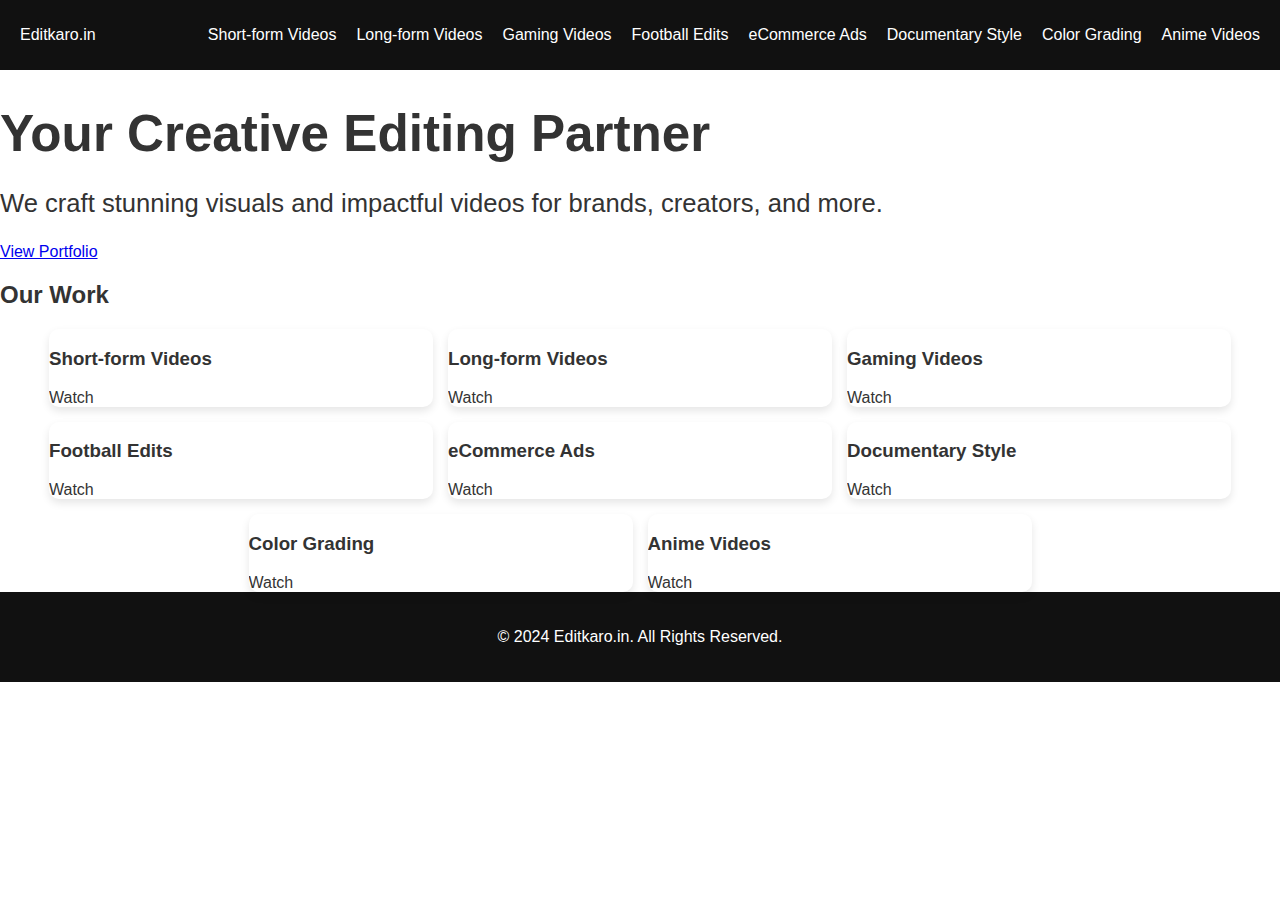
<file: index.html>
<!DOCTYPE html>
<html lang="en">
<head>
    <meta charset="UTF-8">
    <meta name="viewport" content="width=device-width, initial-scale=1.0">
    <title>Editkaro.in - Portfolio</title>
    <link rel="stylesheet" href="styles.css">
    <script src="script.js" defer></script>
</head>
<body>
    <header>
        <div class="logo">Editkaro.in</div>
        <nav>
            <ul>
                <li><a href="short-form.html">Short-form Videos</a></li>
                <li><a href="long-form.html">Long-form Videos</a></li>
                <li><a href="gaming.html">Gaming Videos</a></li>
                <li><a href="football.html">Football Edits</a></li>
                <li><a href="ads.html">eCommerce Ads</a></li>
                <li><a href="documentary.html">Documentary Style</a></li>
                <li><a href="color-grading.html">Color Grading</a></li>
                <li><a href="anime.html">Anime Videos</a></li>
            </ul>
        </nav>
    </header>
    

    <section id="hero">
        <div class="hero-text">
            <h1>Your Creative Editing Partner</h1>
            <p>We craft stunning visuals and impactful videos for brands, creators, and more.</p>
            <a href="#portfolio" class="cta-btn">View Portfolio</a>
        </div>
    </section>

    <section id="portfolio">
        <h2>Our Work</h2>
        <div class="portfolio-grid">
            <div class="portfolio-item" id="short-form">
                <h3>Short-form Videos</h3>
                <div class="video-thumb" data-category="short-form">Watch</div>
            </div>
            <div class="portfolio-item" id="long-form">
                <h3>Long-form Videos</h3>
                <div class="video-thumb" data-category="long-form">Watch</div>
            </div>
            <div class="portfolio-item" id="gaming">
                <h3>Gaming Videos</h3>
                <div class="video-thumb" data-category="gaming">Watch</div>
            </div>
            <div class="portfolio-item" id="football">
                <h3>Football Edits</h3>
                <div class="video-thumb" data-category="football">Watch</div>
            </div>
            <div class="portfolio-item" id="ads">
                <h3>eCommerce Ads</h3>
                <div class="video-thumb" data-category="ads">Watch</div>
            </div>
            <div class="portfolio-item" id="documentary">
                <h3>Documentary Style</h3>
                <div class="video-thumb" data-category="documentary">Watch</div>
            </div>
            <div class="portfolio-item" id="color-grading">
                <h3>Color Grading</h3>
                <div class="video-thumb" data-category="color-grading">Watch</div>
            </div>
            <div class="portfolio-item" id="anime">
                <h3>Anime Videos</h3>
                <div class="video-thumb" data-category="anime">Watch</div>
            </div>
        </div>
    </section>

    <footer>
        <p>© 2024 Editkaro.in. All Rights Reserved.</p>
    </footer>
</body>
</html>
</file>
<file: styles.css>
/* Base styles */
body {
    font-family: 'Arial', sans-serif;
    color: #333;
    margin: 0;
    padding: 0;
}

header {
    display: flex;
    justify-content: space-between;
    align-items: center;
    background-color: #111;
    padding: 10px 20px;
    color: #fff;
}

header nav ul {
    display: flex;
    list-style: none;
    gap: 20px;
}

header nav ul li a {
    color: #fff;
    text-decoration: none;
}

header nav ul li a:hover {
    color: #f39c12;
}

/* Hero section */
.category-hero {
    height: 50vh;
    background-size: cover;
    background-position: center;
    display: flex;
    justify-content: center;
    align-items: center;
    text-align: center;
    color: #fff;
    padding: 0 20px;
}

.hero-text h1 {
    font-size: 4vw;
    margin-bottom: 10px;
}

.hero-text p {
    font-size: 2vw;
}

/* Portfolio grid */
#portfolio-category {
    padding: 40px 20px;
}

#portfolio-category h2 {
    text-align: center;
    font-size: 3vw;
    margin-bottom: 20px;
}

.portfolio-grid {
    display: flex;
    flex-wrap: wrap;
    gap: 15px;
    justify-content: center;
}

.portfolio-item {
    width: 30%;
    box-shadow: 0 4px 8px rgba(0, 0, 0, 0.1);
    border-radius: 10px;
    overflow: hidden;
    transition: transform 0.3s ease;
}

.portfolio-item:hover {
    transform: translateY(-5px);
}

.video-thumb {
    position: relative;
}

.video-thumb img {
    width: 100%;
    display: block;
    height: 200px;
    object-fit: cover;
}

.video-thumb h3 {
    position: absolute;
    bottom: 0;
    background: rgba(0, 0, 0, 0.7);
    width: 100%;
    text-align: center;
    color: #fff;
    padding: 10px;
}

/* Footer */
footer {
    background-color: #111;
    color: #fff;
    padding: 20px;
    text-align: center;
}

/* Responsive adjustments */
@media (max-width: 768px) {
    .portfolio-item {
        width: 90%;
    }
}

@media (min-width: 769px) {
    .portfolio-item {
        width: 45%;
    }
}

@media (min-width: 1024px) {
    .portfolio-item {
        width: 30%;
    }
}
</file>
